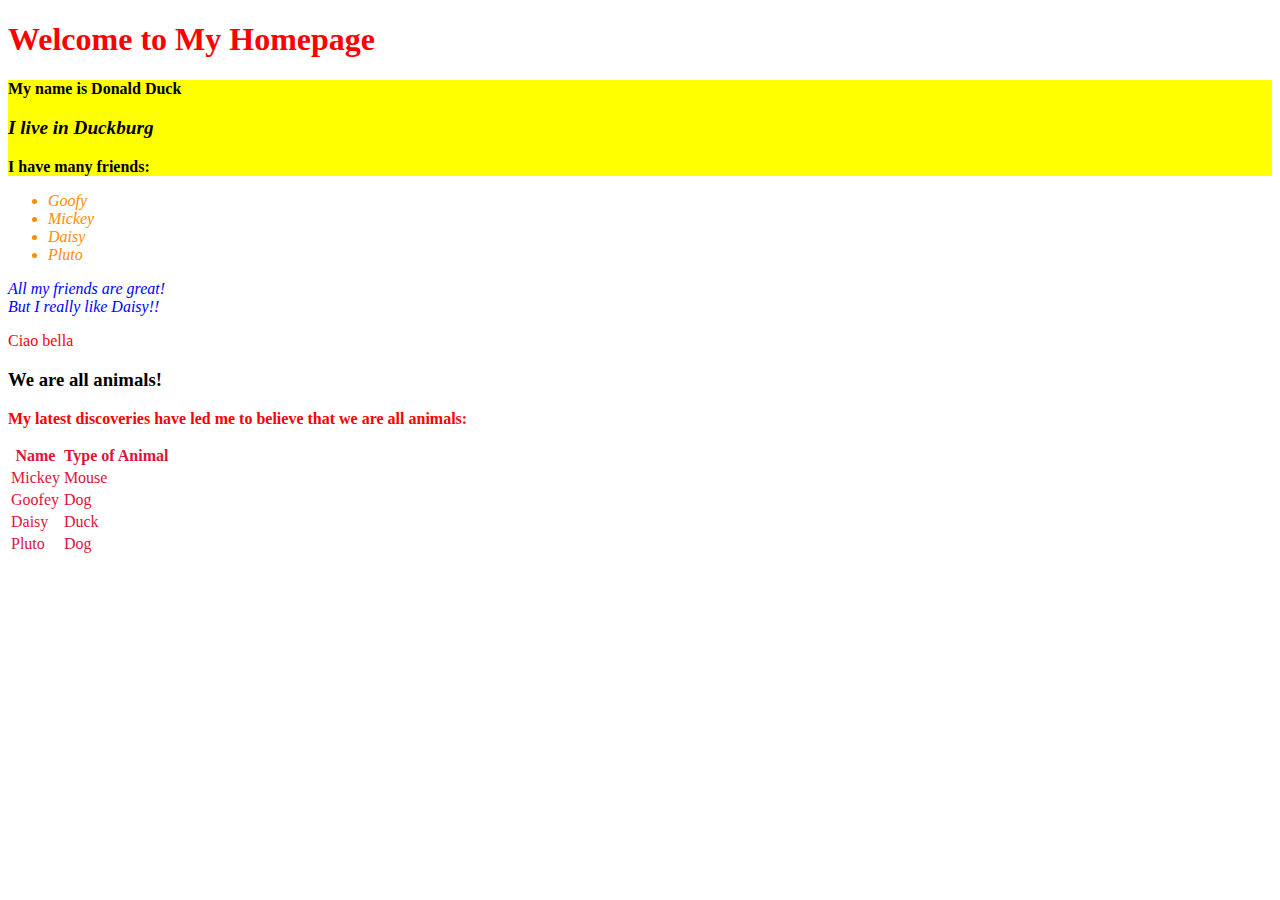
<file: index.html>
<!DOCTYPE html>
<html lang="en">
  <head>
    <meta charset="UTF-8" />
    <meta name="viewport" content="width=device-width, initial-scale=1.0" />
    <title>css selectors</title>
    <link rel="stylesheet" href="style.css"
  </head>
  <body>
    <h1>Welcome to My Homepage</h1>
    <div class="intro">
      <p>My name is Donald <span id="Lastname"></span>Duck</p>
      <p id="my-Address">I live in Duckburg</p>
      <p>I have many friends:</p>
    </div>
    <ul id="listfriends">
      <li>Goofy</li>
      <li>Mickey</li>
      <li>Daisy</li>
      <li>Pluto</li>
    </ul>
    <p class="myquote">All my friends are great! <br />But I really like Daisy!!</p>
    <p lang="it" title="hello beautiful">Ciao bella</p>
    <h3>We are all animals!</h3>
    <p><b>My latest discoveries have led me to believe that we are all animals:</b>
    </p>
    <table>
      <tr><th>Name</th><th>Type of Animal</th></td></tr>
      <tr><td>Mickey</td><td>Mouse</td></tr>
      <tr><td>Goofey</td><td>Dog</td></tr>
      <tr><td>Daisy</td><td>Duck</td></tr>
      <tr><td>Pluto</td><td>Dog</td></tr>
    </table>
  </body>
</html>
</file>
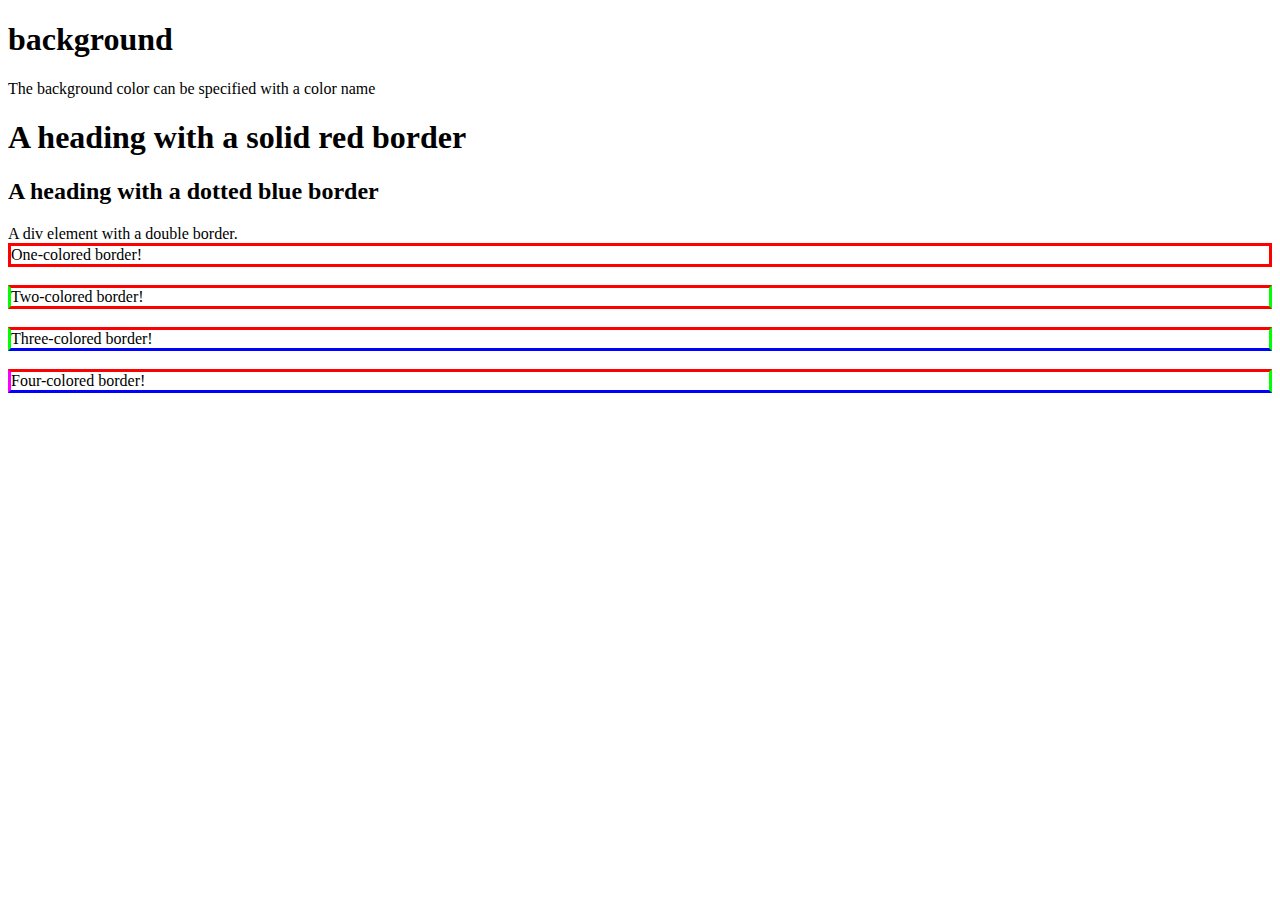
<file: reference.html>
<!DOCTYPE html>
<html lang="en">
  <head>
    <meta charset="UTF-8" />
    <meta name="viewport" content="width=device-width, initial-scale=1.0" />
    <title>reference</title>
    <link rel="stylesheet" href="reference.css" />
  </head>
  <body>
    <h1>background</h1>
    <p>The background color can be specified with a color name</p>
    <h1>A heading with a solid red border</h1>
    <h2>A heading with a dotted blue border</h2>
    <div>A div element with a double border.</div>
    <div class="ex1">One-colored border!</div>
    <br />
    <div class="ex2">Two-colored border!</div>
    <br />
    <div class="ex3">Three-colored border!</div>
    <br />
    <div class="ex4">Four-colored border!</div>
  </body>
</html>
</file>
<file: style.css>
.intro,
#Lastname {
  background-color: yellow;
  font-weight: bold;
}
h1 {
  font-size: 200%;
}
h1,
p {
  color: red;
}
div p {
  color: black;
}
div > p {
  color: black;
}
ul + p {
  color: blue;
}
ul ~ table {
  color: crimson;
}
* {
  font-family: "Times New Roman", Times, serif;
}
p.myquote {
  font-style: italic;
}
[id] {
  font-style: italic;
}
[id="my-Address"] {
  font-size: 120%;
}
[id$="ess"] {
  font: size 200%;
}
[id^="l"] {
  color: darkorange;
}
</file>
<file: reference.css>
/* body {
  background-color: coral;
} */

/* p,
h1 {
  background-color: #f00;
}
h1 {
  background-color: rgb(300, 80, 80);
} */
/* body {
  background-image: url(bgi.avif);
  background-color: #cccccc;
  background-position: center;
  background-size: 30%;
  background-repeat: repeat;
}
h1,
p {
  background-origin: content-box;
}
h1,
p,
div {
  background-color: white;
  inline-size: 70%;
  border-block-width: 10px;
}
h1 {
  border-block: 5px solid red;
  border-block-color: red;
}
h2 {
  border: 5px dotted blue;
  border-block-color: green;
}
div {
  border: double;
  border-block-color: yellow;
} */
div.ex1 {
  border-style: solid;
  border-color: #ff0000;
}
div.ex2 {
  border-style: solid;
  border-color: #ff0000 #00ff00;
}
div.ex3 {
  border-style: solid;
  border-color: #ff0000 #00ff00 #00f;
}
div.ex4 {
  border-style: solid;
  border-color: #ff0000 #0f0 #00f rgb(250, 0, 250);
}
</file>
